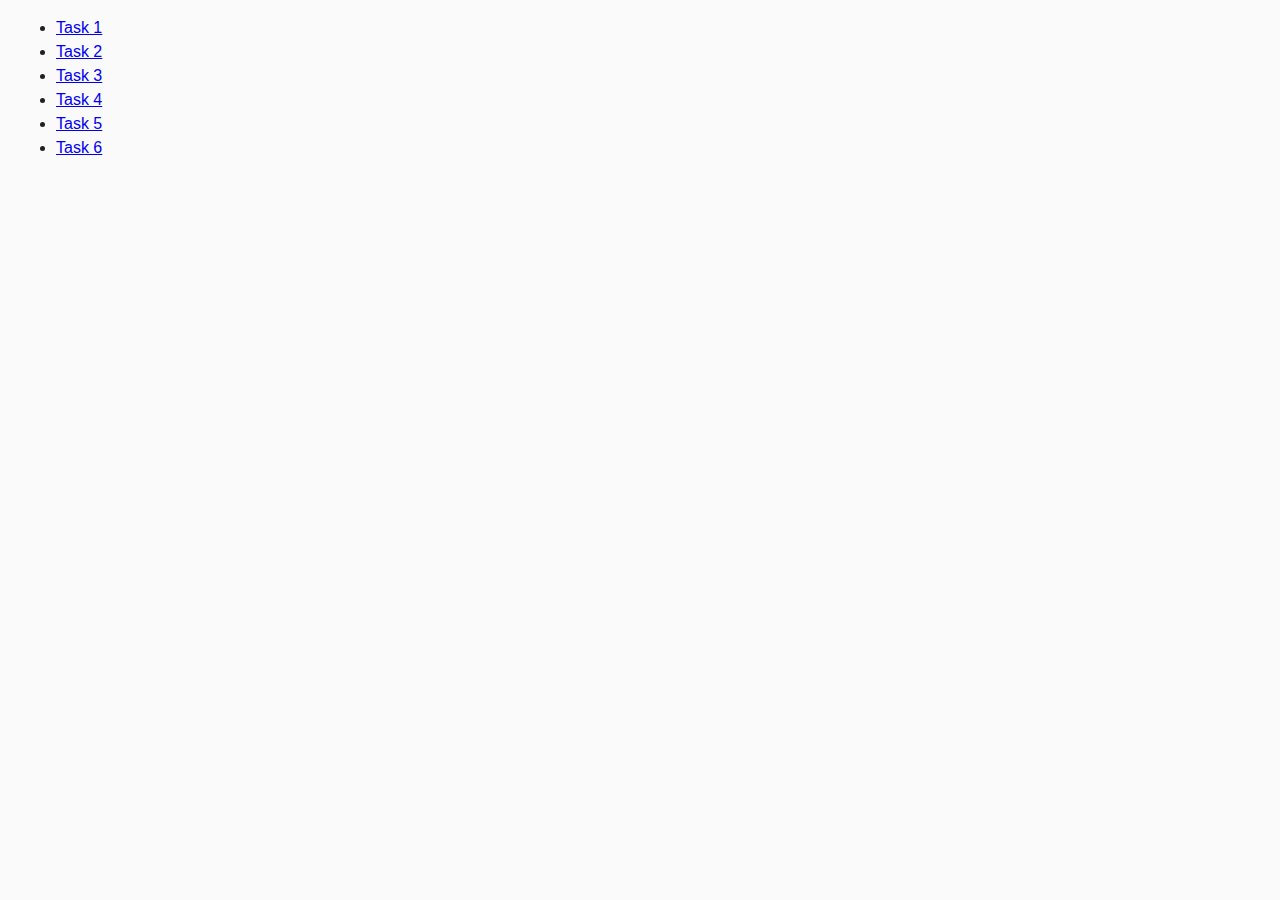
<file: index.html>
<!DOCTYPE html>
<html lang="en">
  <head>
    <meta charset="UTF-8" />
    <meta http-equiv="X-UA-Compatible" content="IE=edge" />
    <meta name="viewport" content="width=device-width, initial-scale=1.0" />
    <title>Homework 7</title>
    <link rel="stylesheet" href="./css/common.css" />
  </head>
  <body>
    <ul>
      <li><a href="./task-1.html">Task 1</a></li>
      <li><a href="./task-2.html">Task 2</a></li>
      <li><a href="./task-3.html">Task 3</a></li>
      <li><a href="./task-4.html">Task 4</a></li>
      <li><a href="./task-5.html">Task 5</a></li>
      <li><a href="./task-6.html">Task 6</a></li>
    </ul>
  </body>
</html>
</file>
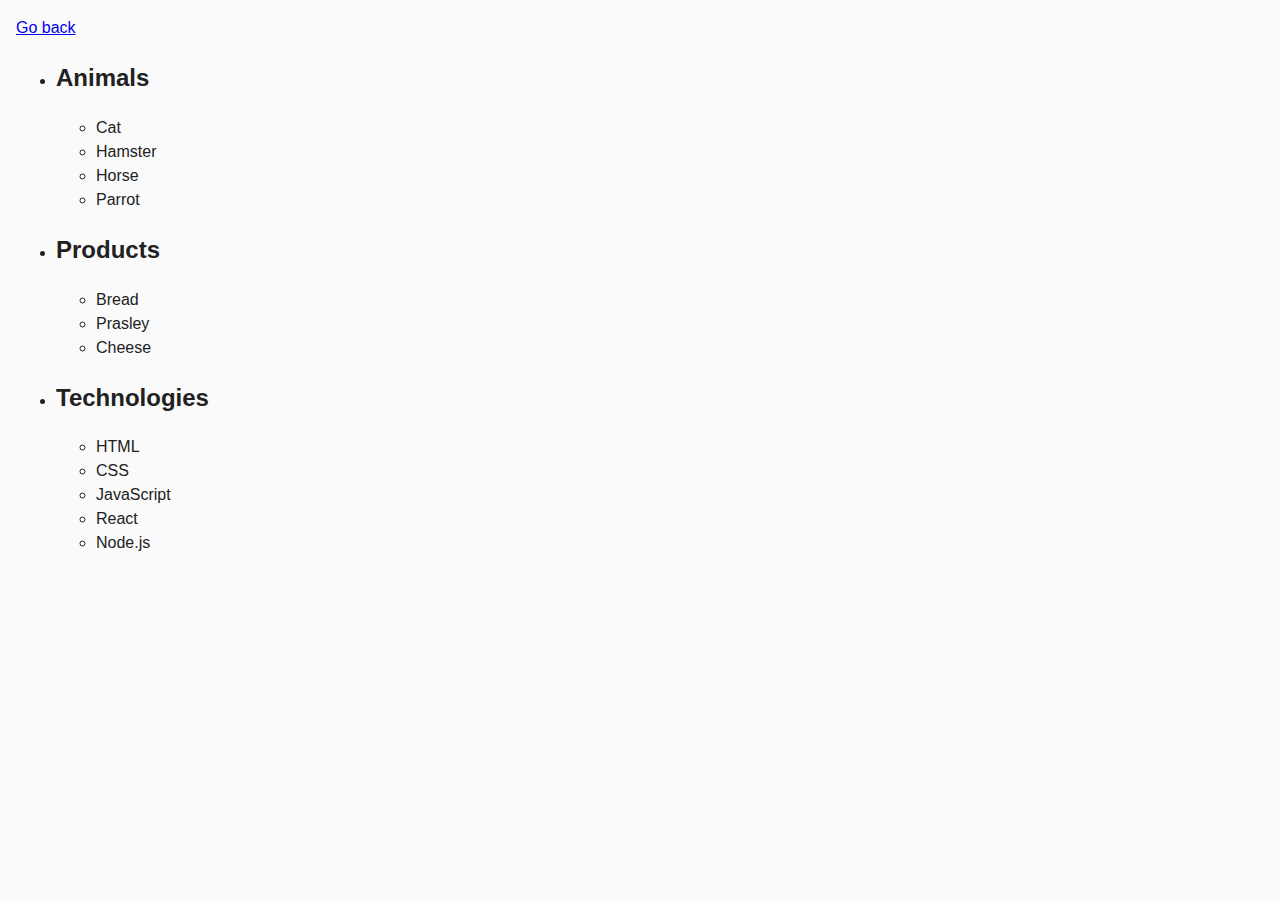
<file: task-1.html>
<!DOCTYPE html>
<html lang="en">
  <head>
    <meta charset="UTF-8" />
    <meta http-equiv="X-UA-Compatible" content="IE=edge" />
    <meta name="viewport" content="width=device-width, initial-scale=1.0" />
    <title>Task 1</title>
    <link rel="stylesheet" href="./css/common.css" />
  </head>
  <body>
    <p><a href="./index.html">Go back</a></p>

    <ul id="categories">
      <li class="item">
        <h2>Animals</h2>

        <ul>
          <li>Cat</li>
          <li>Hamster</li>
          <li>Horse</li>
          <li>Parrot</li>
        </ul>
      </li>
      <li class="item">
        <h2>Products</h2>

        <ul>
          <li>Bread</li>
          <li>Prasley</li>
          <li>Cheese</li>
        </ul>
      </li>
      <li class="item">
        <h2>Technologies</h2>

        <ul>
          <li>HTML</li>
          <li>CSS</li>
          <li>JavaScript</li>
          <li>React</li>
          <li>Node.js</li>
        </ul>
      </li>
    </ul>

    <script src="./js/task-1.js" type="module"></script>
  </body>
</html>
</file>
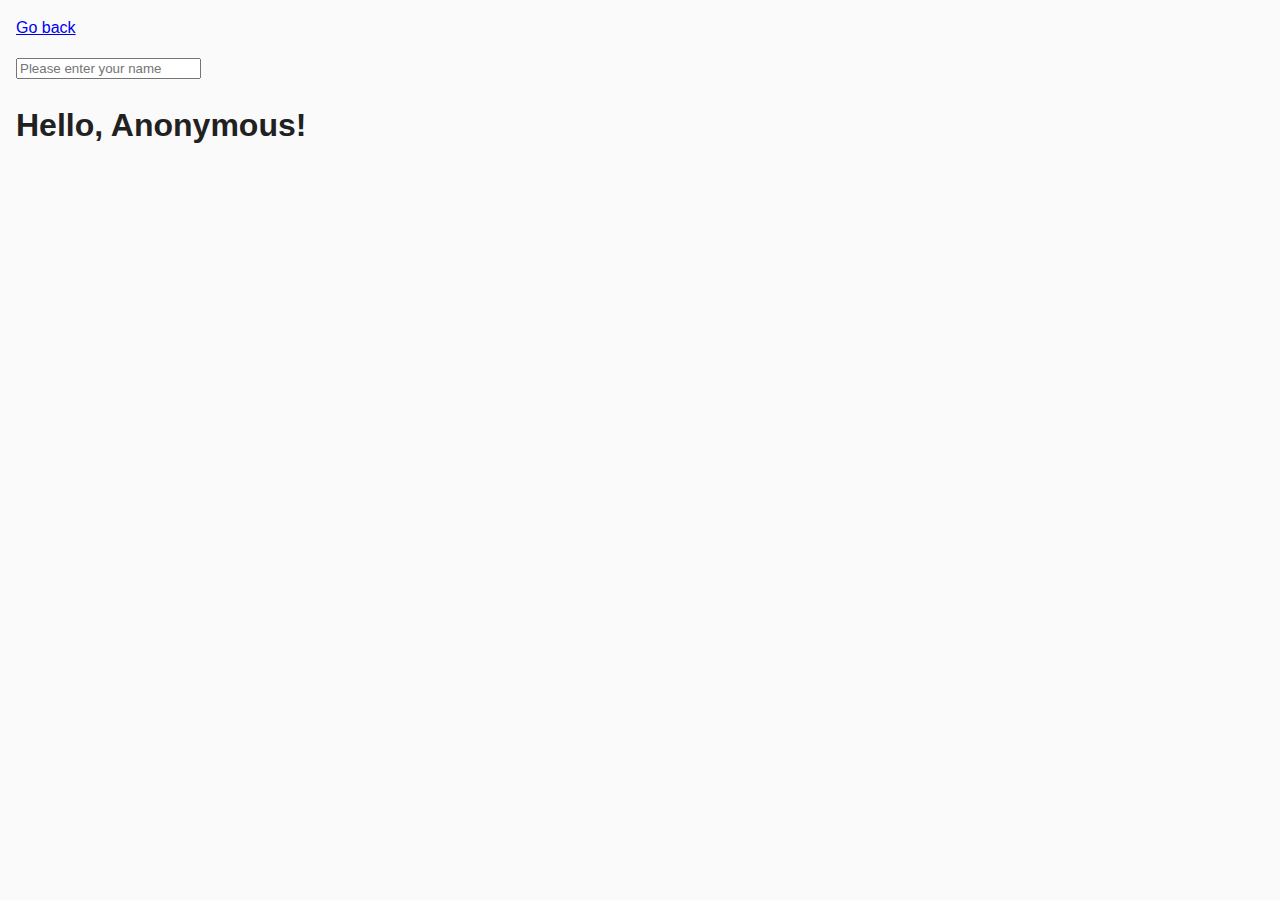
<file: task-3.html>
<!DOCTYPE html>
<html lang="en">
  <head>
    <meta charset="UTF-8" />
    <meta http-equiv="X-UA-Compatible" content="IE=edge" />
    <meta name="viewport" content="width=device-width, initial-scale=1.0" />
    <title>Task 3</title>
    <link rel="stylesheet" href="./css/common.css" />
  </head>
  <body>
    <p><a href="./index.html">Go back</a></p>

    <input type="text" id="name-input" placeholder="Please enter your name" />
    <h1>Hello, <span id="name-output">Anonymous</span>!</h1>

    <script src="./js/task-3.js" type="module"></script>
  </body>
</html>
</file>
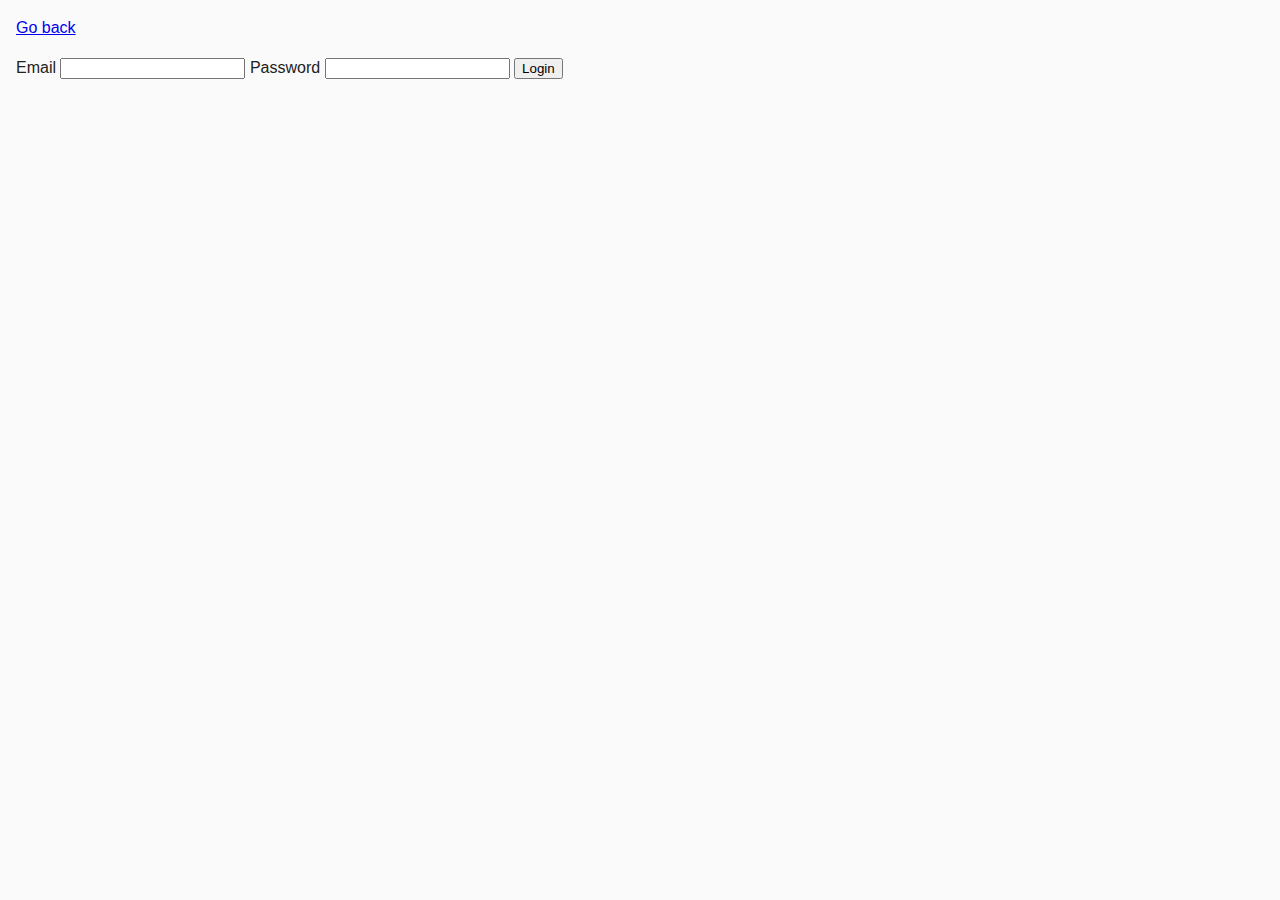
<file: task-4.html>
<!DOCTYPE html>
<html lang="en">
  <head>
    <meta charset="UTF-8" />
    <meta http-equiv="X-UA-Compatible" content="IE=edge" />
    <meta name="viewport" content="width=device-width, initial-scale=1.0" />
    <title>Task 4</title>
    <link rel="stylesheet" href="./css/common.css" />
  </head>
  <body>
    <p><a href="./index.html">Go back</a></p>

    <form class="login-form">
      <label>
        Email
        <input type="email" name="email" />
      </label>
      <label>
        Password
        <input type="password" name="password" />
      </label>
      <button type="submit">Login</button>
    </form>

    <script src="./js/task-4.js" type="module"></script>
  </body>
</html>
</file>
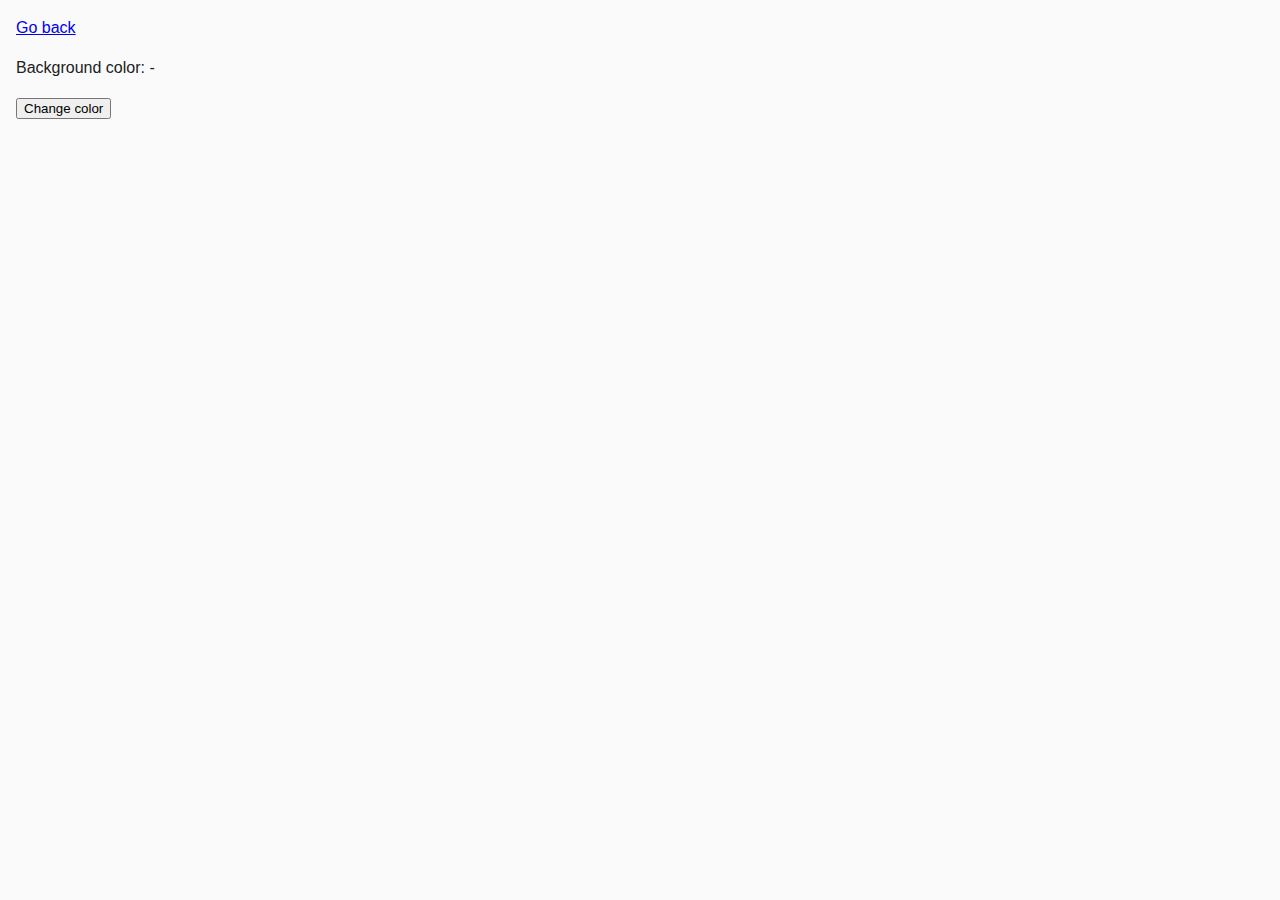
<file: task-5.html>
<!DOCTYPE html>
<html lang="en">
  <head>
    <meta charset="UTF-8" />
    <meta http-equiv="X-UA-Compatible" content="IE=edge" />
    <meta name="viewport" content="width=device-width, initial-scale=1.0" />
    <title>Task 5</title>
    <link rel="stylesheet" href="./css/common.css" />
  </head>
  <body>
    <p><a href="./index.html">Go back</a></p>

    <div class="widget">
      <p>Background color: <span class="color">-</span></p>
      <button type="button" class="change-color">Change color</button>
    </div>

    <script src="./js/task-5.js" type="module"></script>
  </body>
</html>
</file>
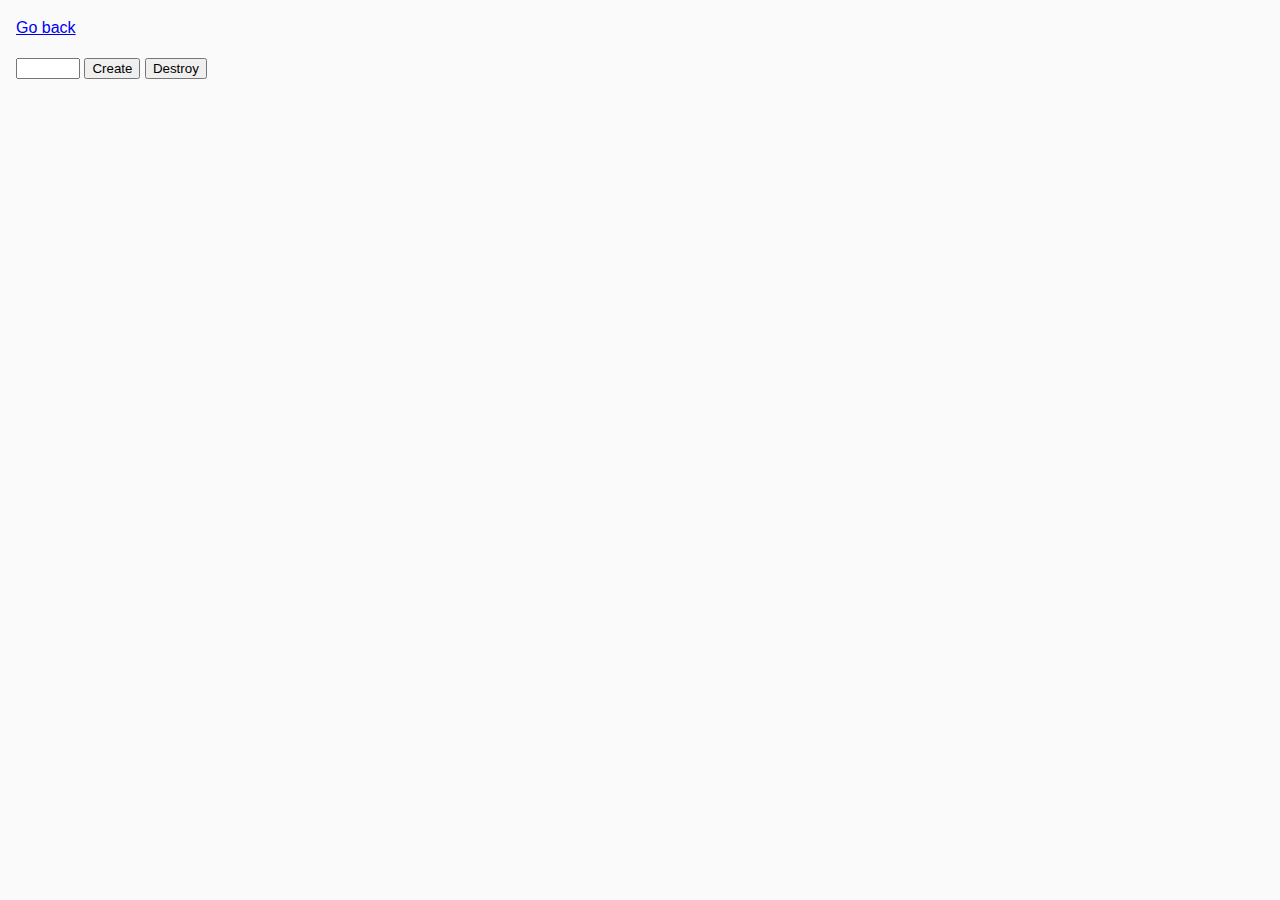
<file: task-6.html>
<!DOCTYPE html>
<html lang="en">
  <head>
    <meta charset="UTF-8" />
    <meta http-equiv="X-UA-Compatible" content="IE=edge" />
    <meta name="viewport" content="width=device-width, initial-scale=1.0" />
    <title>Task 6</title>
    <link rel="stylesheet" href="./css/common.css" />
  </head>
  <body>
    <p><a href="./index.html">Go back</a></p>

    <div id="controls">
      <input type="number" min="1" max="100" step="1" />
      <button type="button" data-create>Create</button>
      <button type="button" data-destroy>Destroy</button>
    </div>

    <div id="boxes"></div>

    <script src="./js/task-6.js" type="module"></script>
  </body>
</html>
</file>
<file: css/common.css>
* {
  box-sizing: border-box;
}

body {
  margin: 16px;
  font-family: -apple-system, BlinkMacSystemFont, "Segoe UI", Roboto, Oxygen,
    Ubuntu, Cantarell, "Open Sans", "Helvetica Neue", sans-serif;
  -webkit-font-smoothing: antialiased;
  -moz-osx-font-smoothing: grayscale;
  background-color: #fafafa;
  color: #212121;
  line-height: 1.5;
}

.gallery {
  list-style: none;
  padding: 0;
  margin: 0;
  display: flex;
  flex-wrap: wrap;
}
.gallery-item {
  width: 200px;
  height: 200px;
  margin: 10px;
  overflow: hidden;
  display: flex;
  align-items: center;
  justify-content: center;
}
.gallery-item img {
  max-width: 100%;
  max-height: 100%;
  object-fit: cover;
}
</file>
